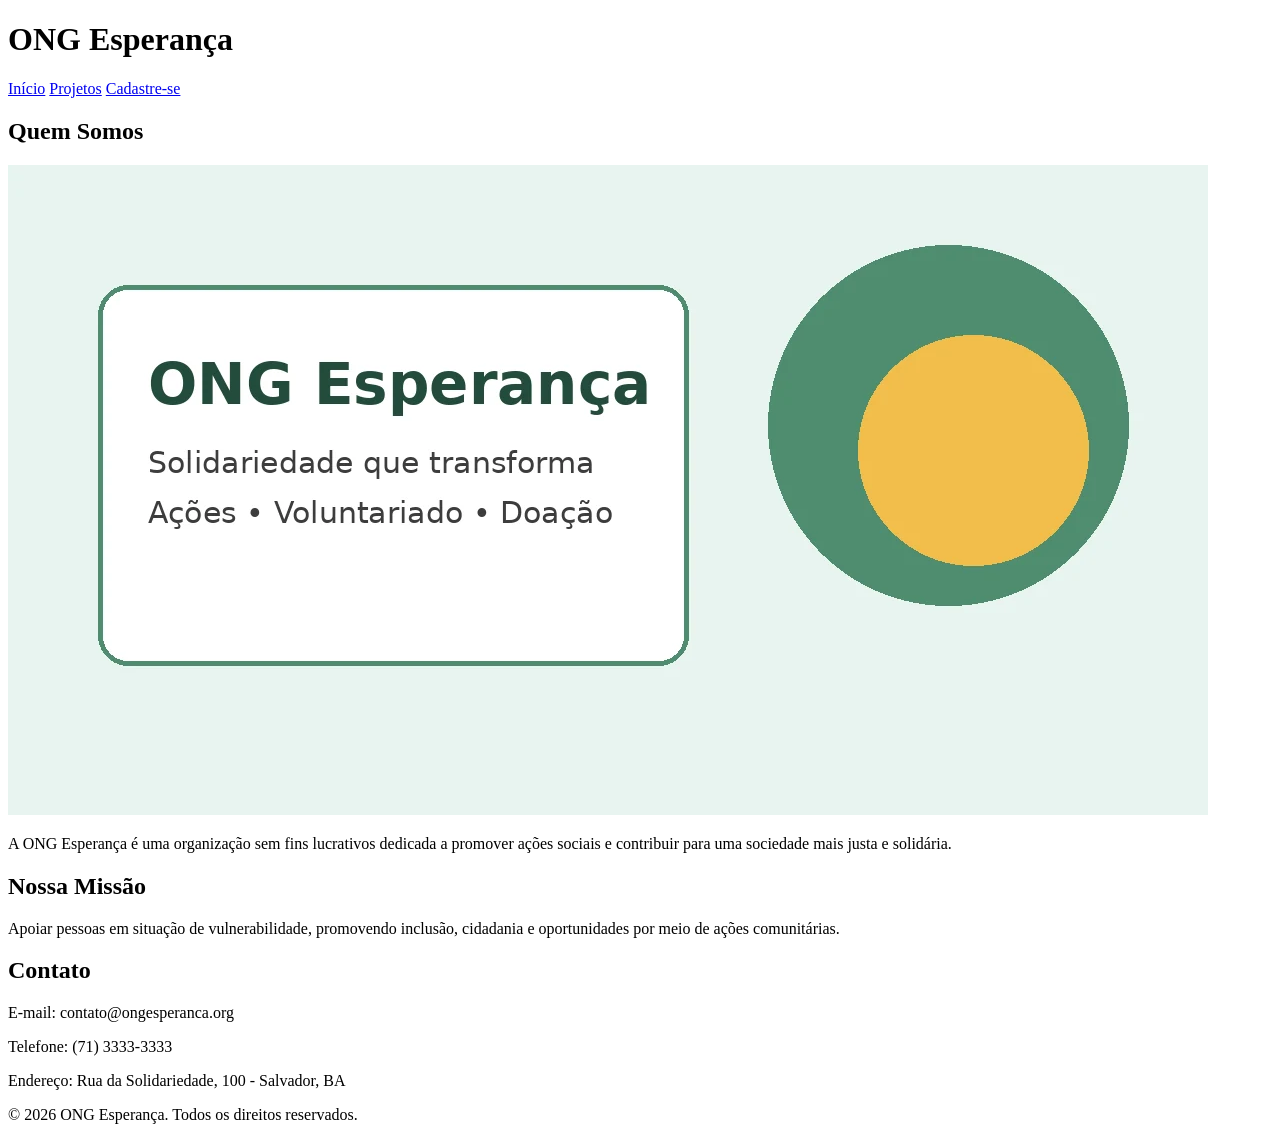
<file: index.html>
<!DOCTYPE html>
<html lang="pt-BR">
<head>
    <meta charset="UTF-8">
    <meta name="viewport" content="width=device-width, initial-scale=1.0">
    <title>ONG Esperança - Início</title>
</head>
<body>
    <header>
        <h1>ONG Esperança</h1>
        <nav aria-label="Navegação principal">
            <a href="index.html">Início</a>
            <a href="projetos.html">Projetos</a>
            <a href="cadastro.html">Cadastre-se</a>
        </nav>
    </header>

    <main>
        <section>
            <h2>Quem Somos</h2>
            <img src="imagens/ong.webp"
                 alt="Ilustração institucional da ONG Esperança representando solidariedade e voluntariado"
                 width="1200" height="650">
            <p>
                A ONG Esperança é uma organização sem fins lucrativos dedicada
                a promover ações sociais e contribuir para uma sociedade mais justa e solidária.
            </p>
        </section>

        <section>
            <h2>Nossa Missão</h2>
            <p>
                Apoiar pessoas em situação de vulnerabilidade, promovendo inclusão,
                cidadania e oportunidades por meio de ações comunitárias.
            </p>
        </section>

        <section>
            <h2>Contato</h2>
            <p>E-mail: contato@ongesperanca.org</p>
            <p>Telefone: (71) 3333-3333</p>
            <p>Endereço: Rua da Solidariedade, 100 - Salvador, BA</p>
        </section>
    </main>

    <footer>
        <p>&copy; 2026 ONG Esperança. Todos os direitos reservados.</p>
    </footer>
</body>
</html>
</file>
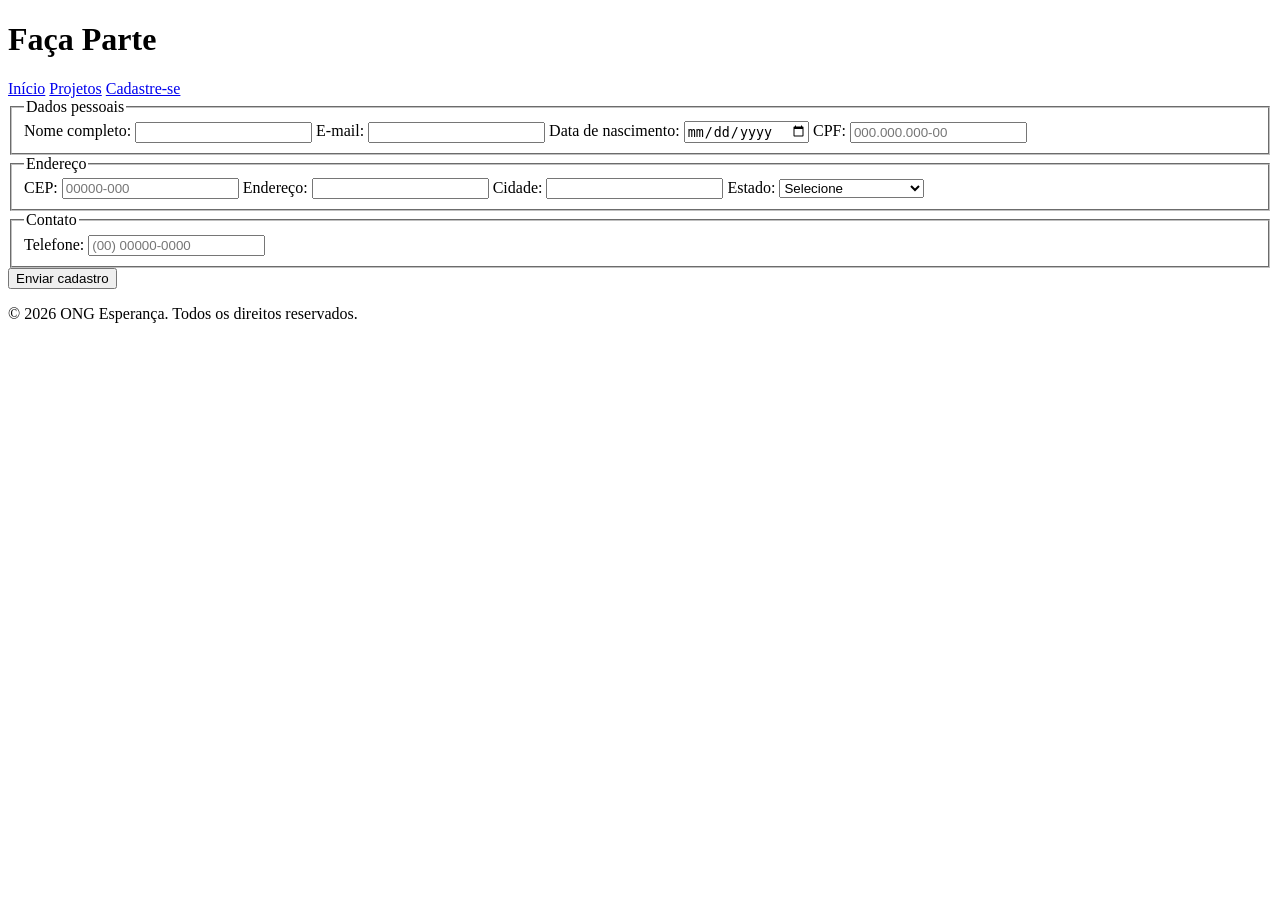
<file: cadastro.html>
<!DOCTYPE html>
<html lang="pt-BR">
<head>
    <meta charset="UTF-8">
    <meta name="viewport" content="width=device-width, initial-scale=1.0">
    <title>ONG Esperança - Cadastro</title>
</head>
<body>
    <header>
        <h1>Faça Parte</h1>
        <nav aria-label="Navegação principal">
            <a href="index.html">Início</a>
            <a href="projetos.html">Projetos</a>
            <a href="cadastro.html">Cadastre-se</a>
        </nav>
    </header>

    <main>
        <form action="#" method="post">
            <fieldset>
                <legend>Dados pessoais</legend>

                <label for="nome">Nome completo:</label>
                <input type="text" id="nome" name="nome" required autocomplete="name">

                <label for="email">E-mail:</label>
                <input type="email" id="email" name="email" required autocomplete="email">

                <label for="nascimento">Data de nascimento:</label>
                <input type="date" id="nascimento" name="nascimento" required>

                <label for="cpf">CPF:</label>
                <input type="text" id="cpf" name="cpf"
                       inputmode="numeric"
                       pattern="[0-9]{3}\.[0-9]{3}\.[0-9]{3}-[0-9]{2}"
                       placeholder="000.000.000-00"
                       title="Digite o CPF no formato 000.000.000-00"
                       required>
            </fieldset>

            <fieldset>
                <legend>Endereço</legend>

                <label for="cep">CEP:</label>
                <input type="text" id="cep" name="cep"
                       inputmode="numeric"
                       pattern="[0-9]{5}-[0-9]{3}"
                       placeholder="00000-000"
                       title="Digite o CEP no formato 00000-000"
                       required>

                <label for="endereco">Endereço:</label>
                <input type="text" id="endereco" name="endereco" required autocomplete="street-address">

                <label for="cidade">Cidade:</label>
                <input type="text" id="cidade" name="cidade" required autocomplete="address-level2">

                <label for="estado">Estado:</label>
                <select id="estado" name="estado" required autocomplete="address-level1">
                    <option value="">Selecione</option>
                    <option value="AC">Acre</option>
                    <option value="AL">Alagoas</option>
                    <option value="AP">Amapá</option>
                    <option value="AM">Amazonas</option>
                    <option value="BA">Bahia</option>
                    <option value="CE">Ceará</option>
                    <option value="DF">Distrito Federal</option>
                    <option value="ES">Espírito Santo</option>
                    <option value="GO">Goiás</option>
                    <option value="MA">Maranhão</option>
                    <option value="MT">Mato Grosso</option>
                    <option value="MS">Mato Grosso do Sul</option>
                    <option value="MG">Minas Gerais</option>
                    <option value="PA">Pará</option>
                    <option value="PB">Paraíba</option>
                    <option value="PR">Paraná</option>
                    <option value="PE">Pernambuco</option>
                    <option value="PI">Piauí</option>
                    <option value="RJ">Rio de Janeiro</option>
                    <option value="RN">Rio Grande do Norte</option>
                    <option value="RS">Rio Grande do Sul</option>
                    <option value="RO">Rondônia</option>
                    <option value="RR">Roraima</option>
                    <option value="SC">Santa Catarina</option>
                    <option value="SP">São Paulo</option>
                    <option value="SE">Sergipe</option>
                    <option value="TO">Tocantins</option>
                </select>
            </fieldset>

            <fieldset>
                <legend>Contato</legend>

                <label for="telefone">Telefone:</label>
                <input type="tel" id="telefone" name="telefone"
                       inputmode="tel"
                       pattern="\([0-9]{2}\) [0-9]{5}-[0-9]{4}"
                       placeholder="(00) 00000-0000"
                       title="Digite o telefone no formato (00) 00000-0000"
                       required autocomplete="tel">
            </fieldset>

            <button type="submit">Enviar cadastro</button>
        </form>
    </main>

    <footer>
        <p>&copy; 2026 ONG Esperança. Todos os direitos reservados.</p>
    </footer>
</body>
</html>
</file>
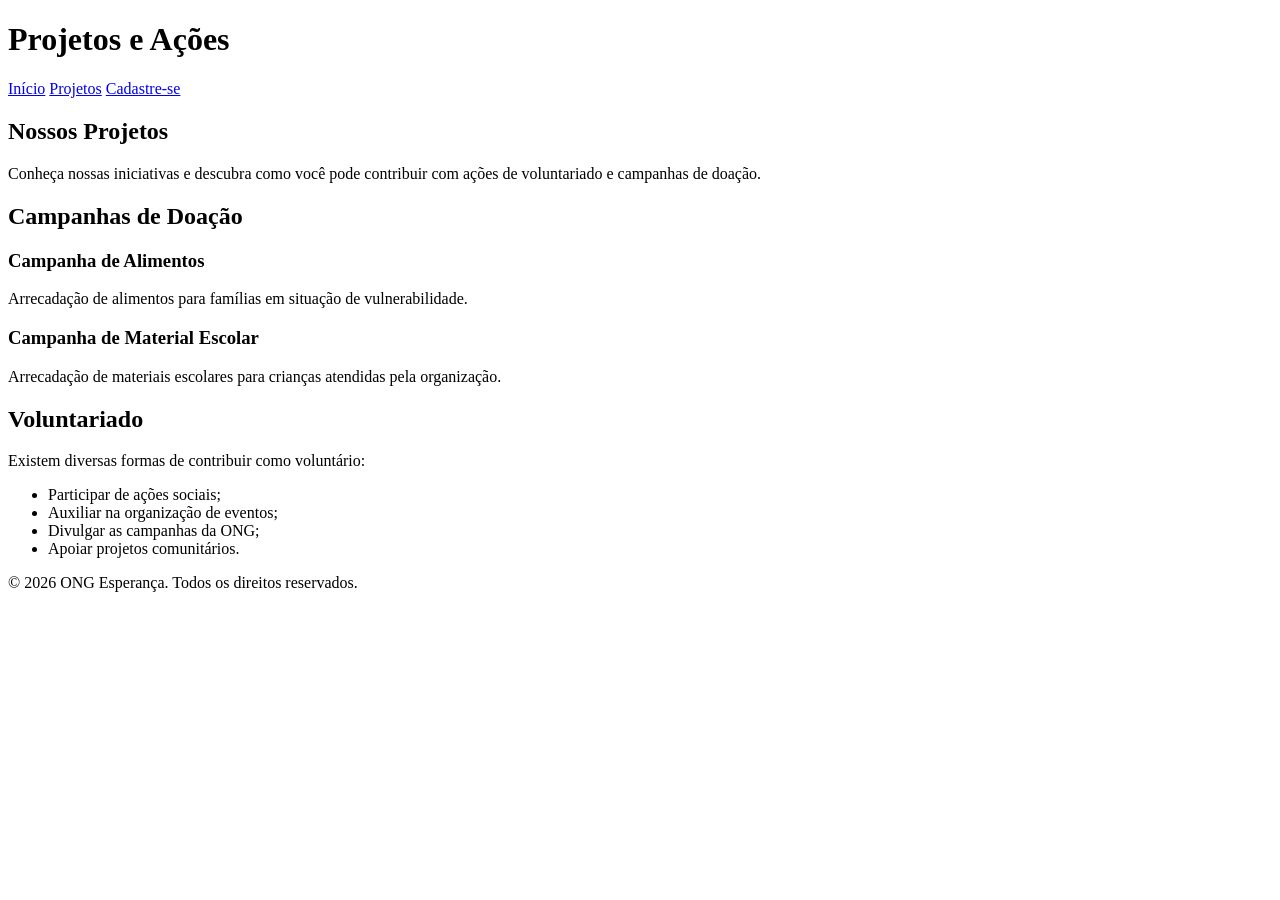
<file: projetos.html>
<!DOCTYPE html>
<html lang="pt-BR">
<head>
    <meta charset="UTF-8">
    <meta name="viewport" content="width=device-width, initial-scale=1.0">
    <title>ONG Esperança - Projetos</title>
</head>
<body>
    <header>
        <h1>Projetos e Ações</h1>
        <nav aria-label="Navegação principal">
            <a href="index.html">Início</a>
            <a href="projetos.html">Projetos</a>
            <a href="cadastro.html">Cadastre-se</a>
        </nav>
    </header>

    <main>
        <section>
            <h2>Nossos Projetos</h2>
            <p>
                Conheça nossas iniciativas e descubra como você pode contribuir
                com ações de voluntariado e campanhas de doação.
            </p>
        </section>

        <section>
            <h2>Campanhas de Doação</h2>
            <article>
                <h3>Campanha de Alimentos</h3>
                <p>Arrecadação de alimentos para famílias em situação de vulnerabilidade.</p>
            </article>
            <article>
                <h3>Campanha de Material Escolar</h3>
                <p>Arrecadação de materiais escolares para crianças atendidas pela organização.</p>
            </article>
        </section>

        <section>
            <h2>Voluntariado</h2>
            <p>Existem diversas formas de contribuir como voluntário:</p>
            <ul>
                <li>Participar de ações sociais;</li>
                <li>Auxiliar na organização de eventos;</li>
                <li>Divulgar as campanhas da ONG;</li>
                <li>Apoiar projetos comunitários.</li>
            </ul>
        </section>
    </main>

    <footer>
        <p>&copy; 2026 ONG Esperança. Todos os direitos reservados.</p>
    </footer>
</body>
</html>
</file>
